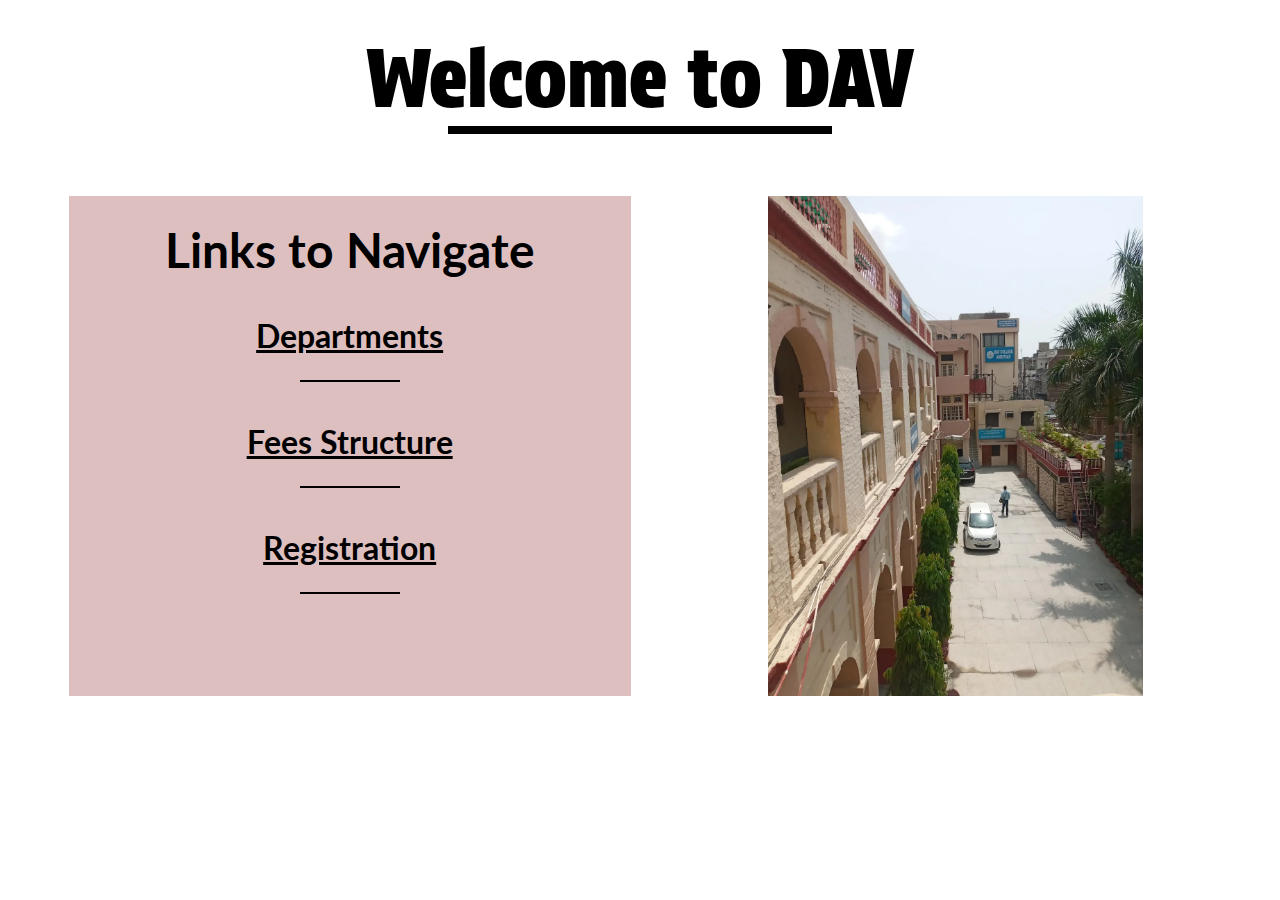
<file: index.html>
<!DOCTYPE html>
<html lang="en">
<head>
    <meta charset="UTF-8">
    <meta name="viewport" content="width=device-width, initial-scale=1.0">
    <title>DAV College</title>
    <link rel="stylesheet" href="style.css">
    <link rel="stylesheet" href="index.css">
</head>
<body>
    <header><h1>Welcome to DAV</h1></header>

    <div class="container">
    <div class="column">
        <h2>Links to Navigate</h2>
        <br />
        <div class="navlinks">
        <a href="dept.html" class="navlink">Departments</a>
        <a href="fees.html" class="navlink">Fees Structure</a>
        <a href="register.html" class="navlink">Registration</a>
        </div>
    </div>
    <div class="Image"><img src="images/DAVCollege.webp" alt=""></div>
    </div>
</body>
</html>
</file>
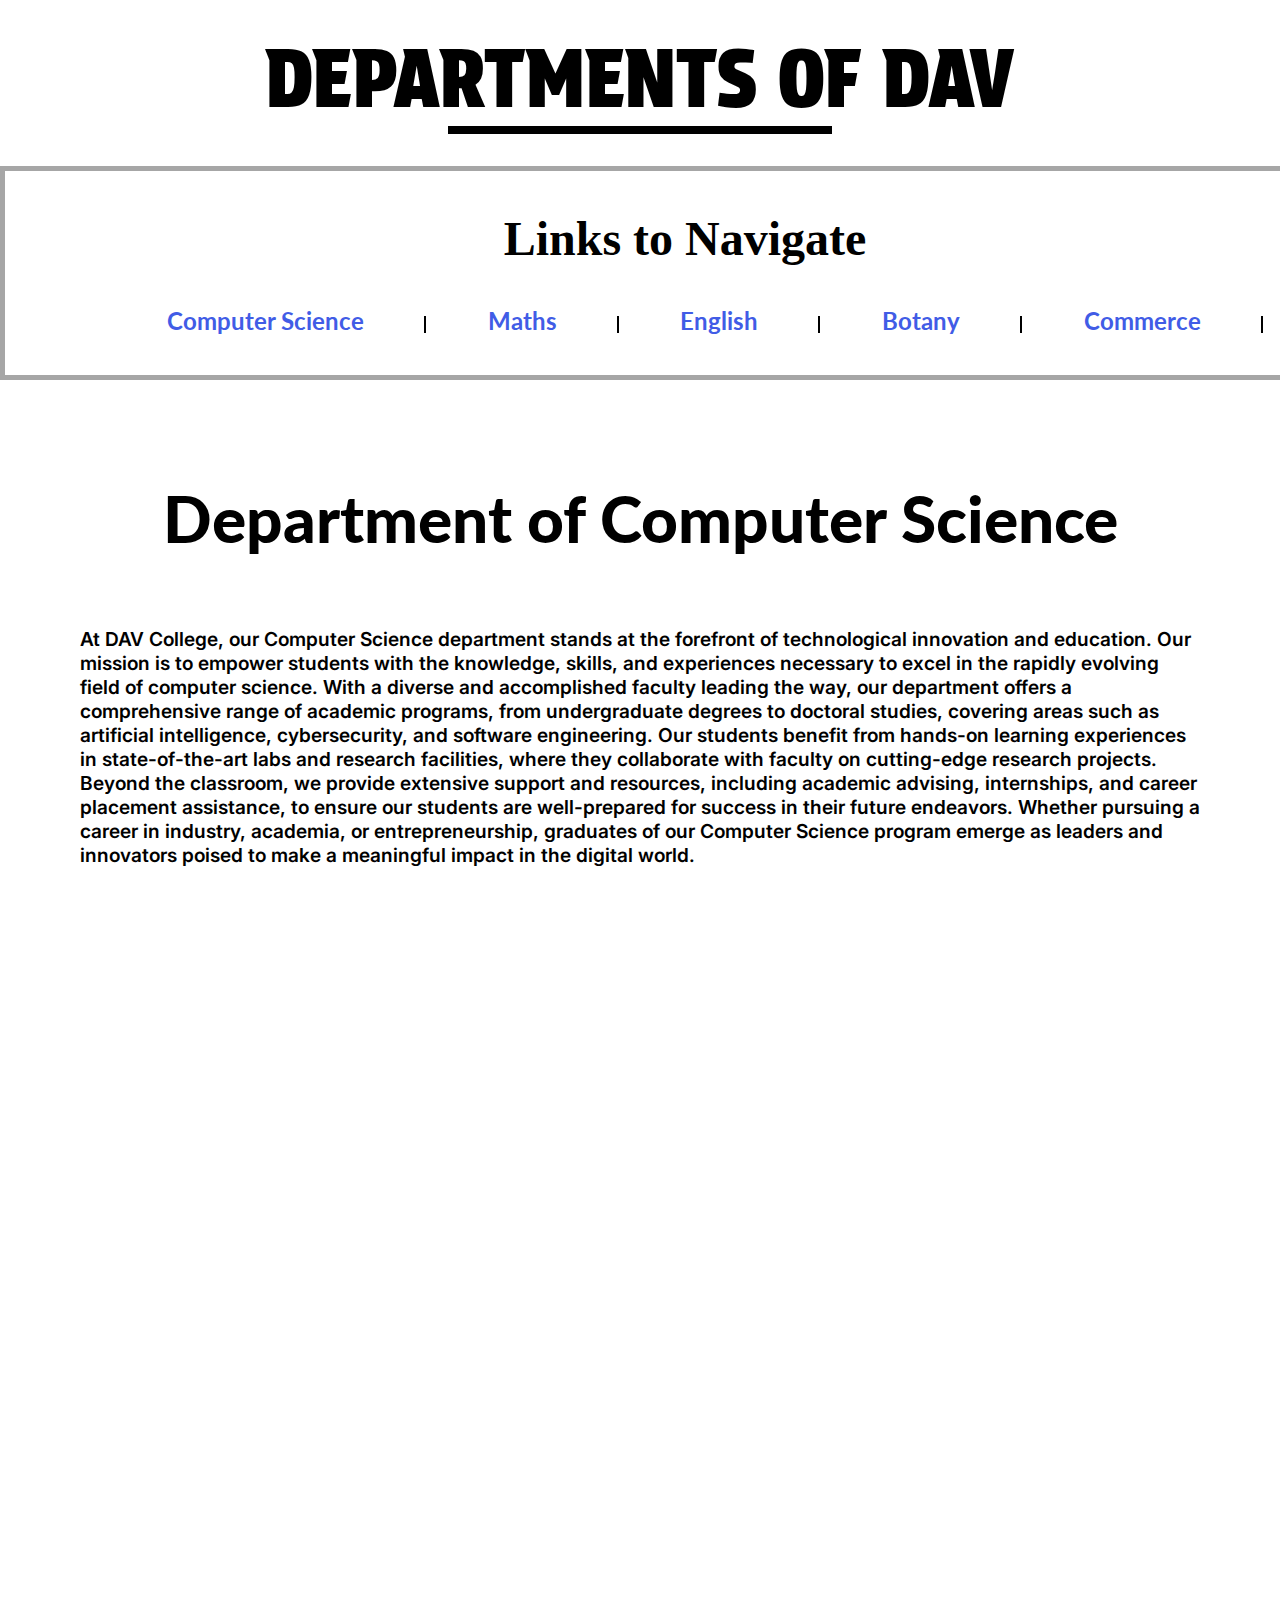
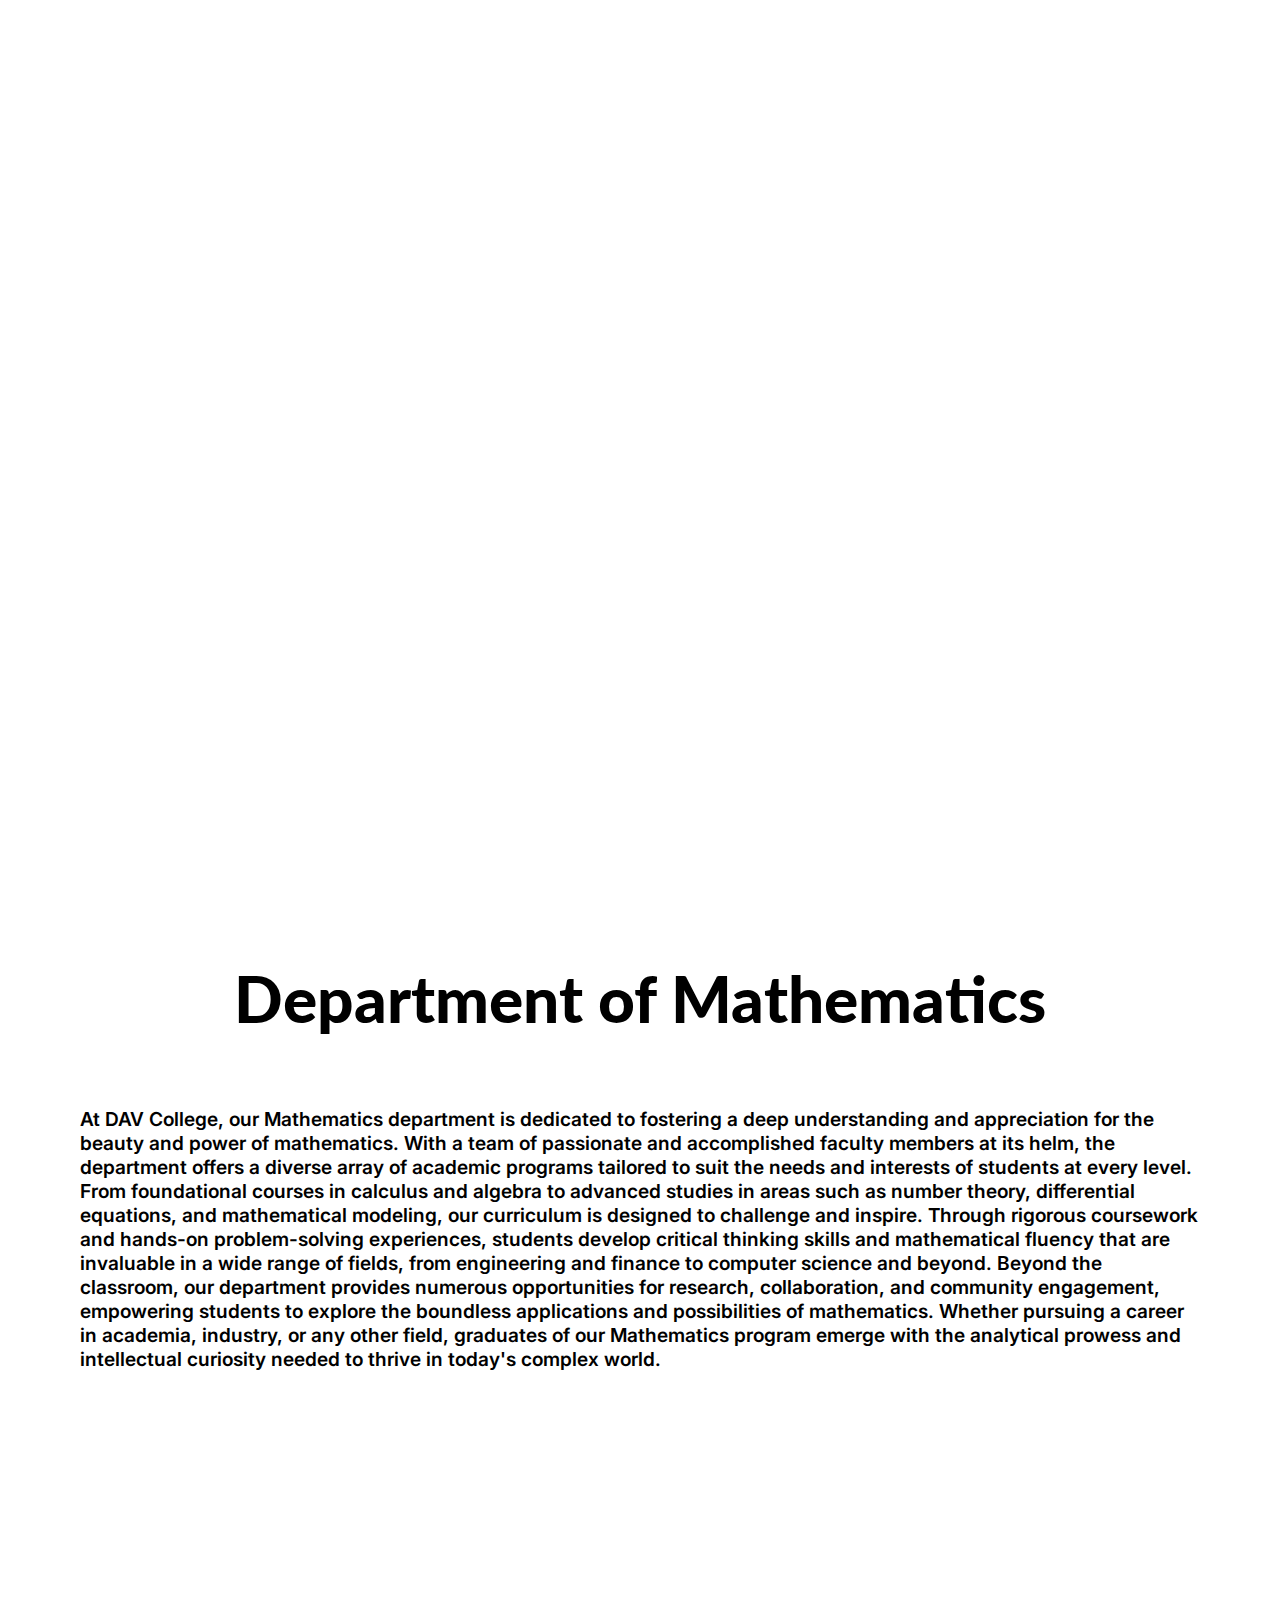
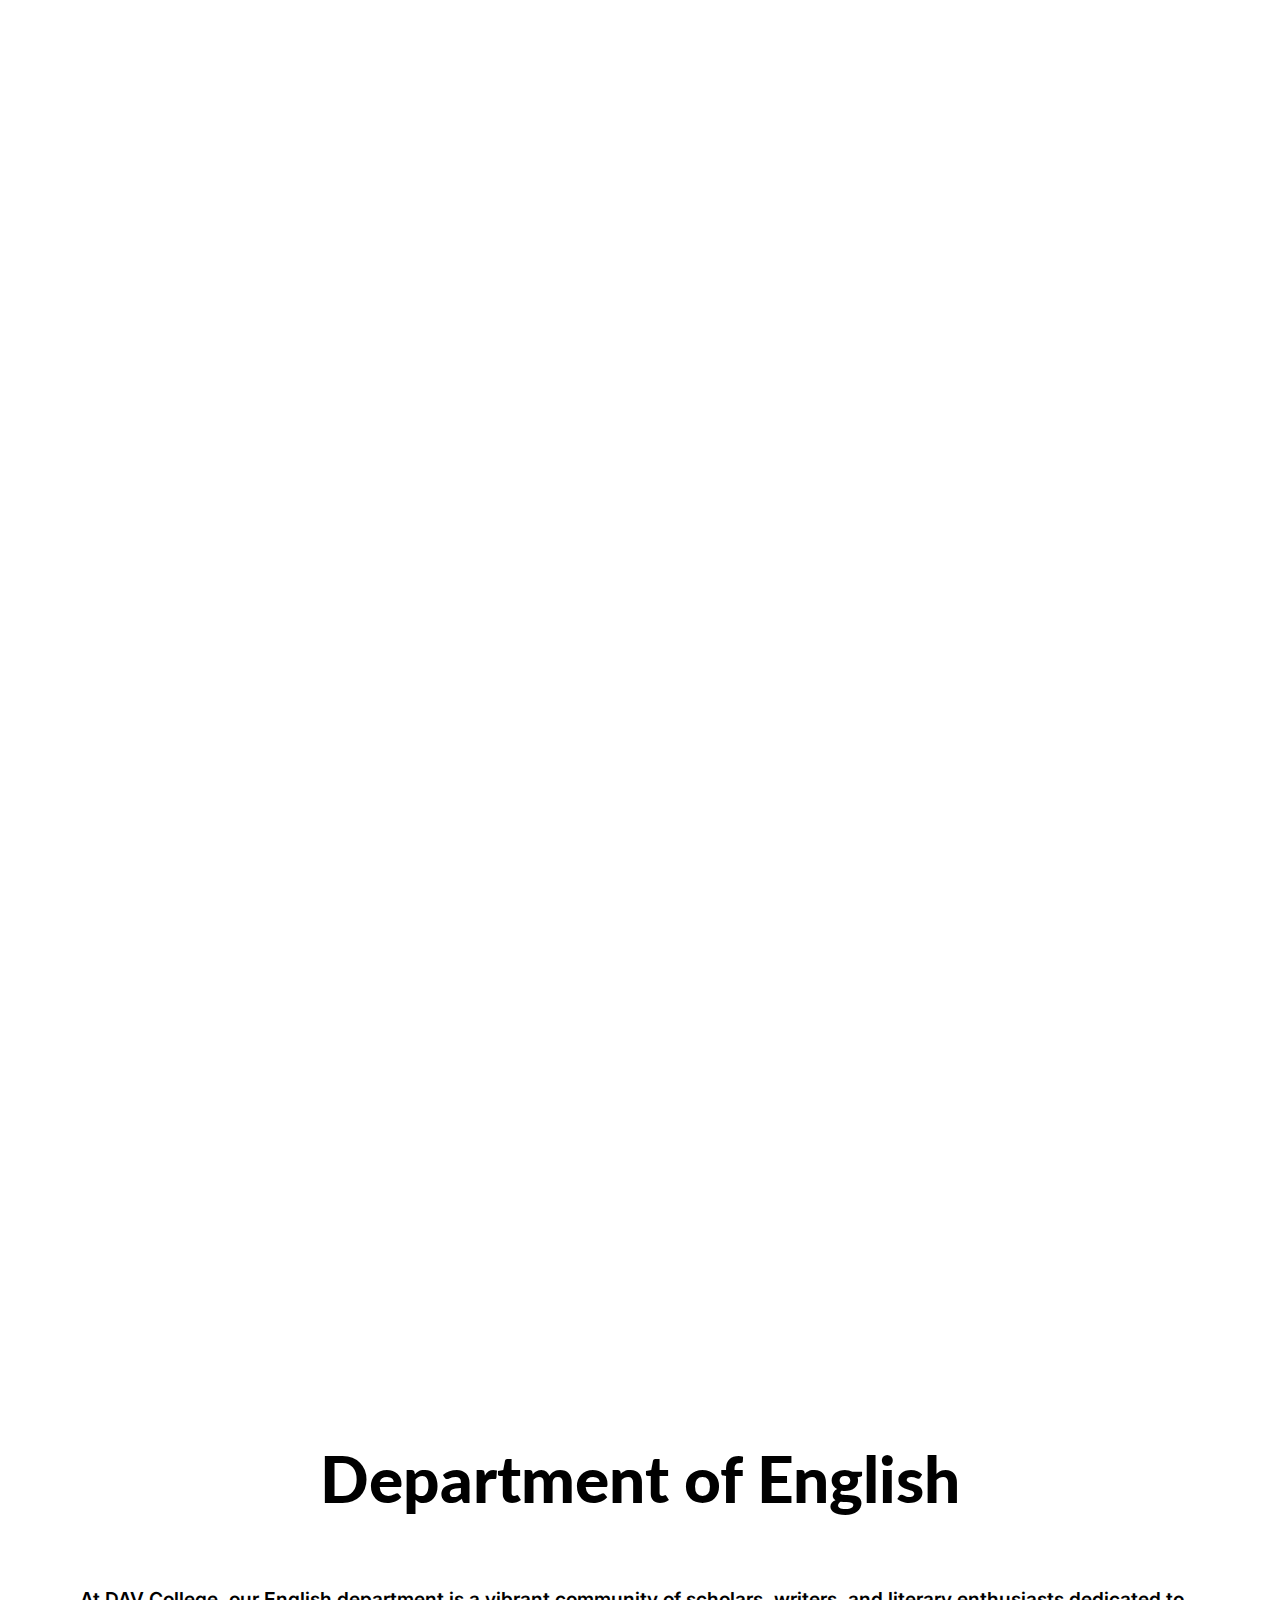
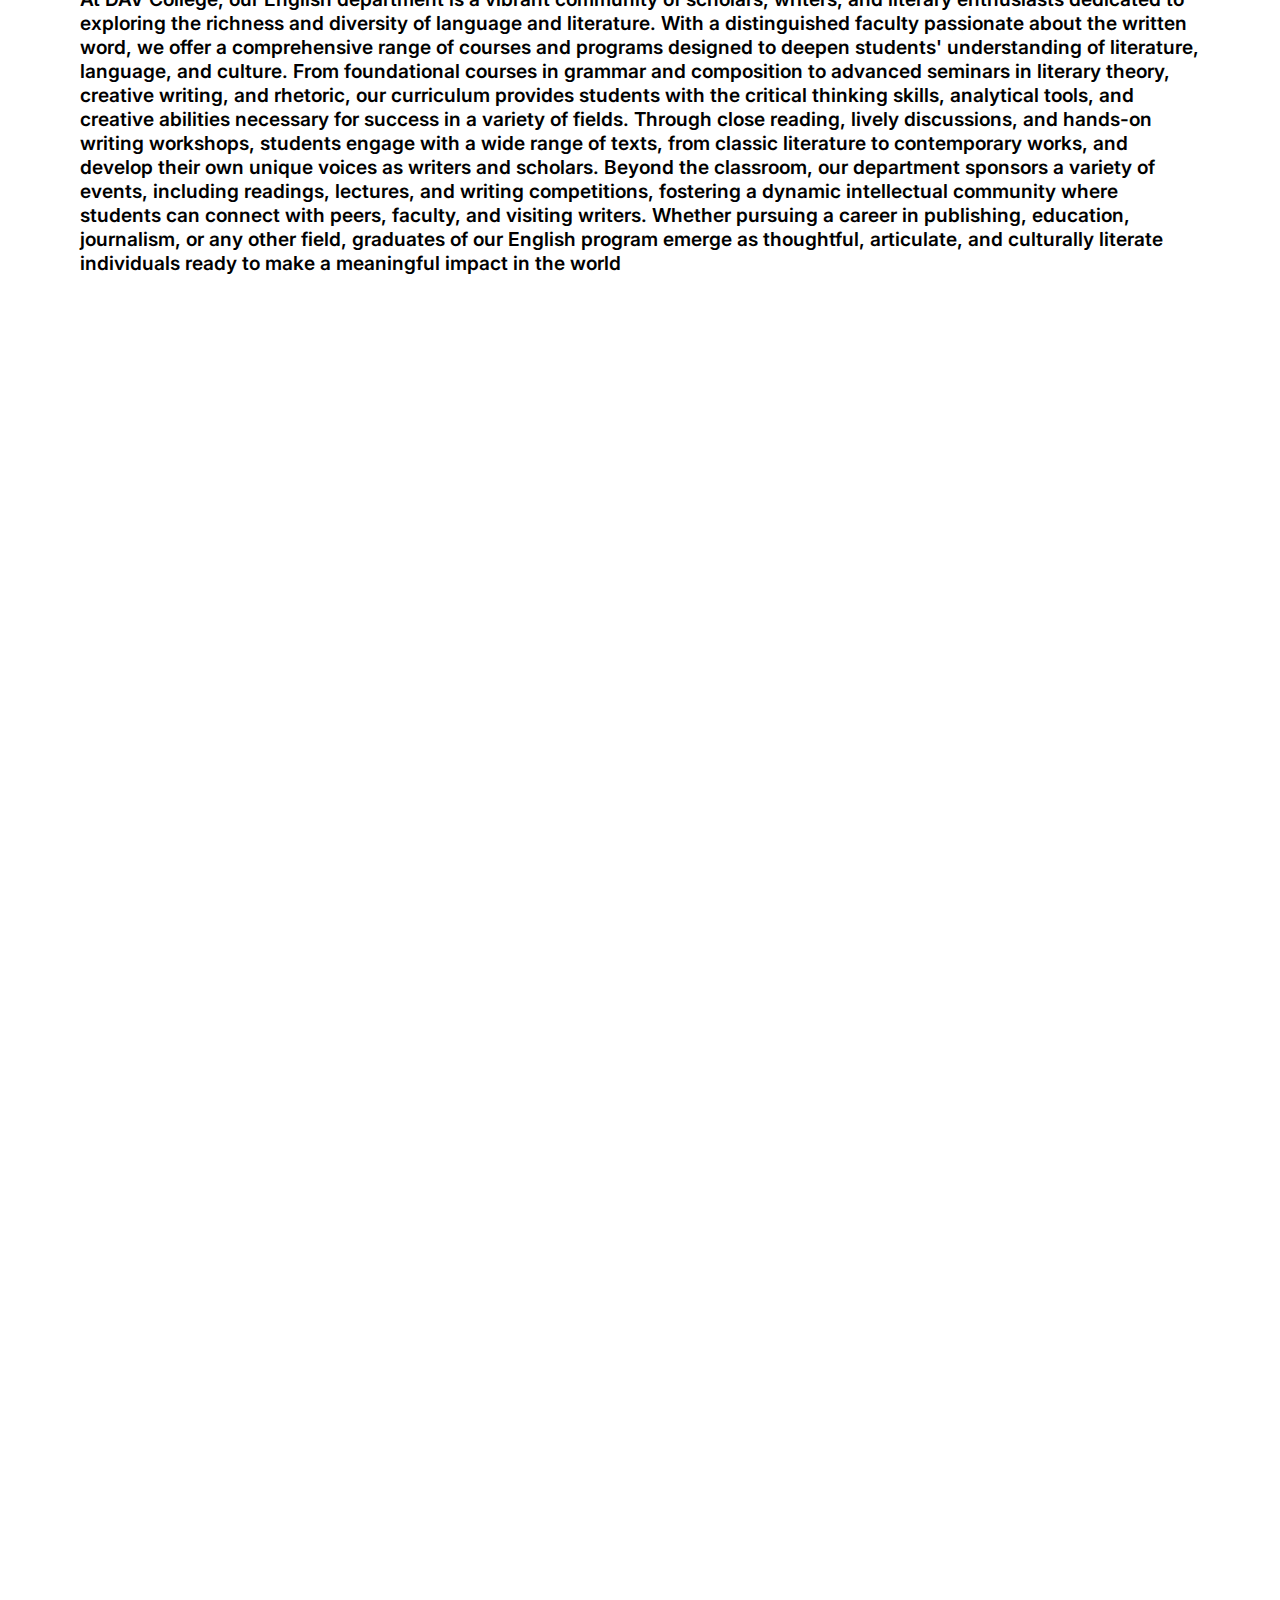
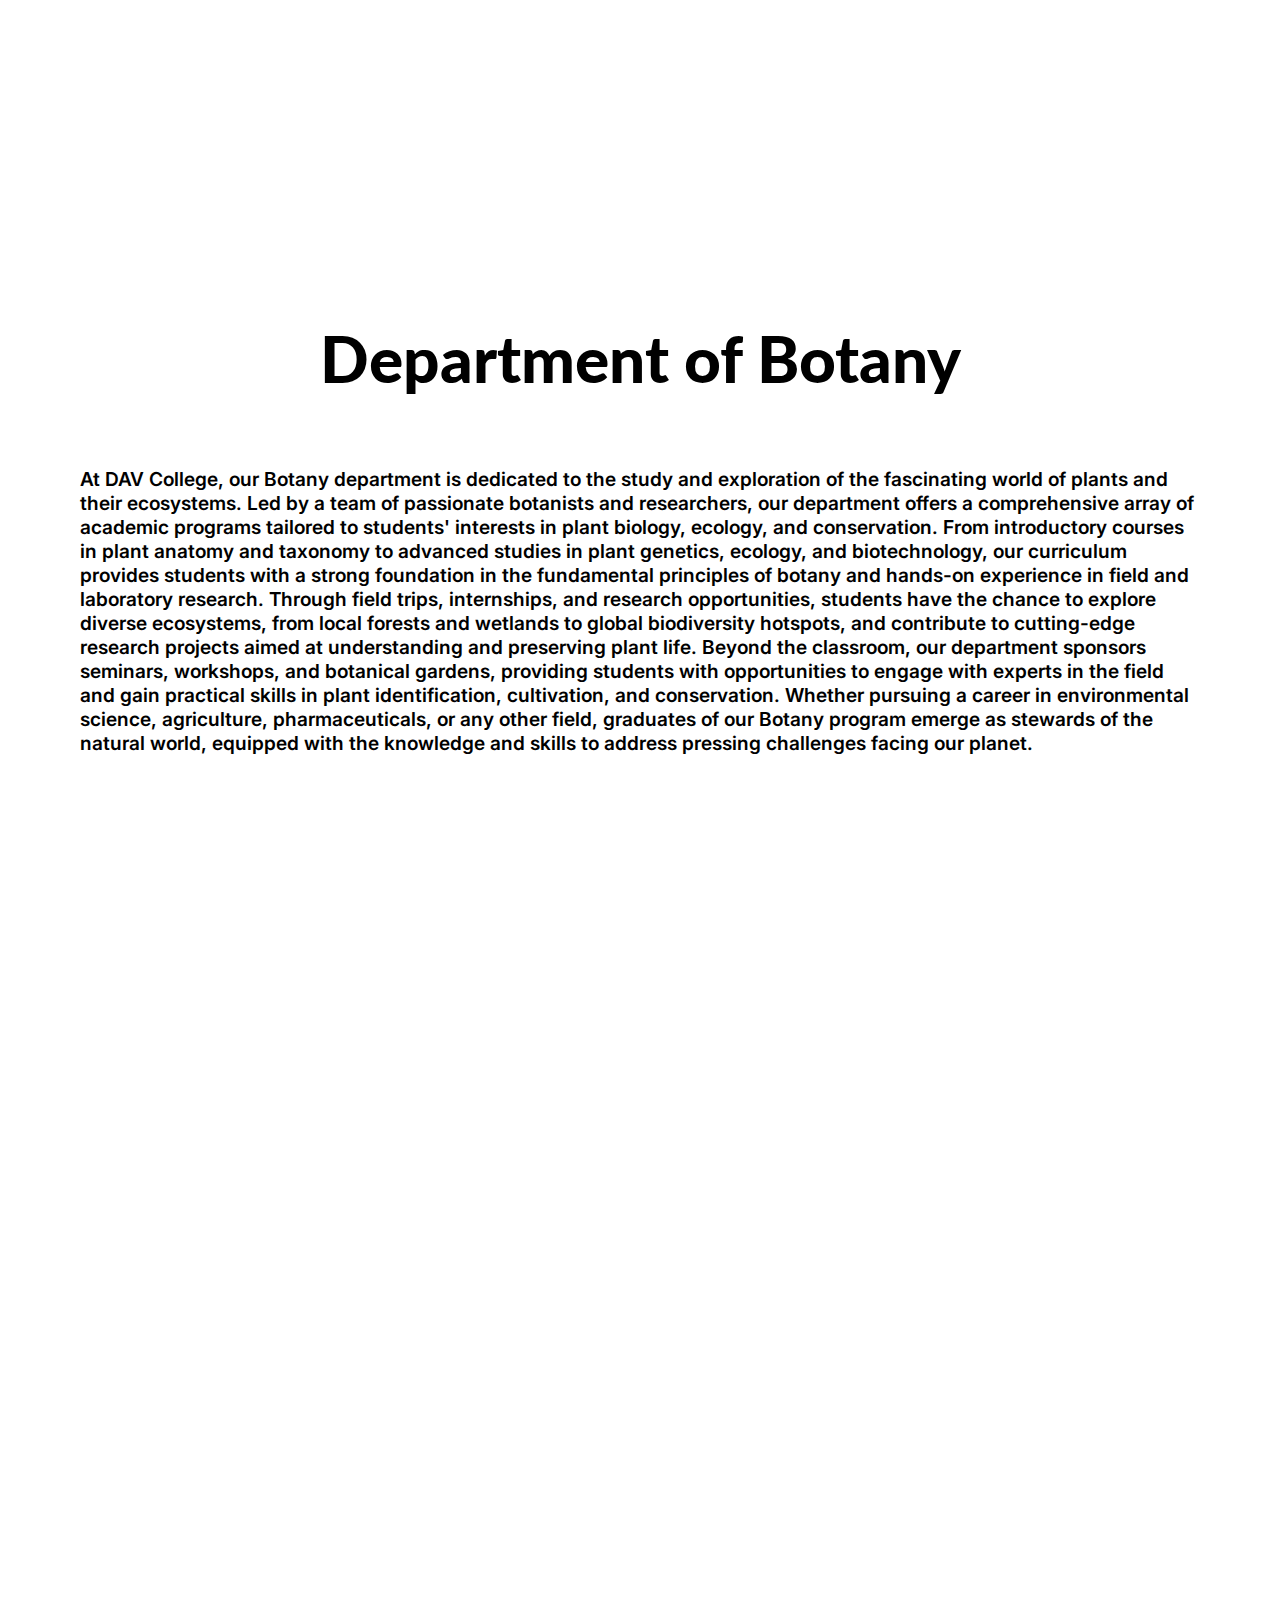
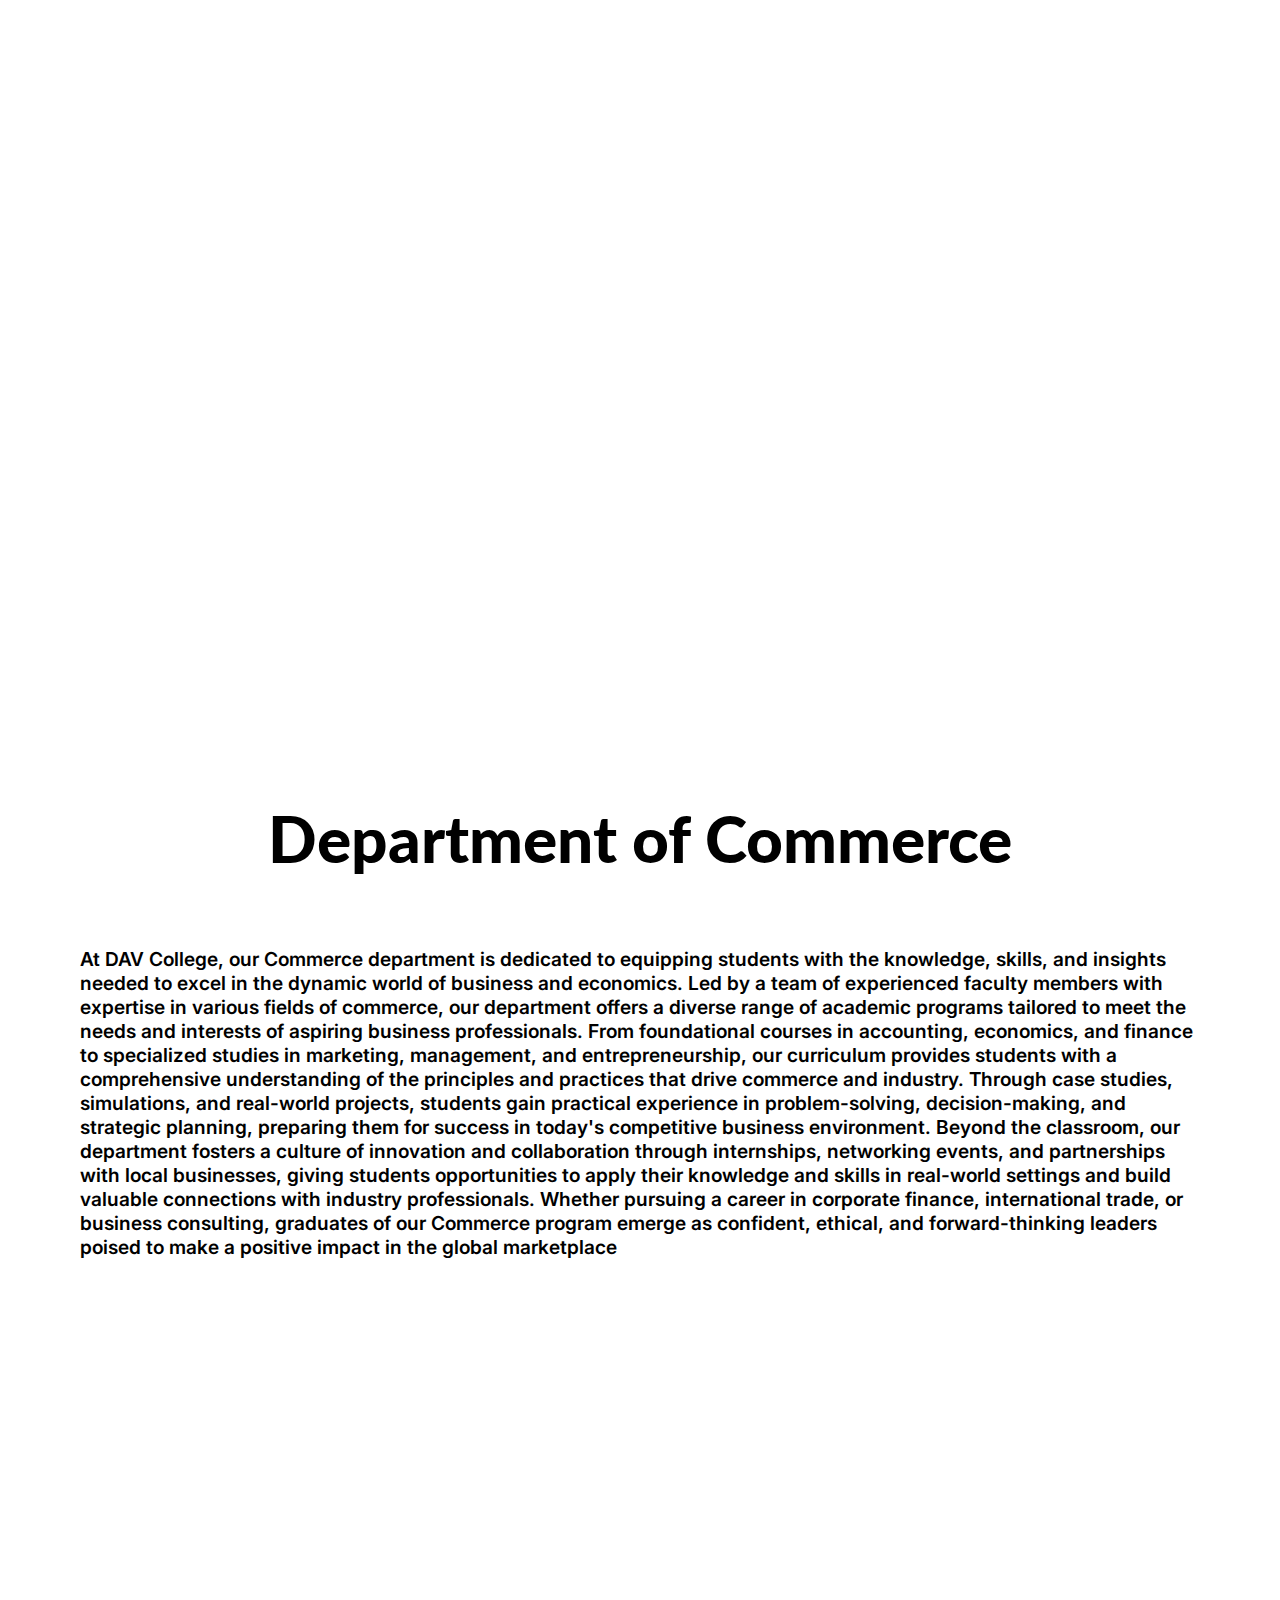
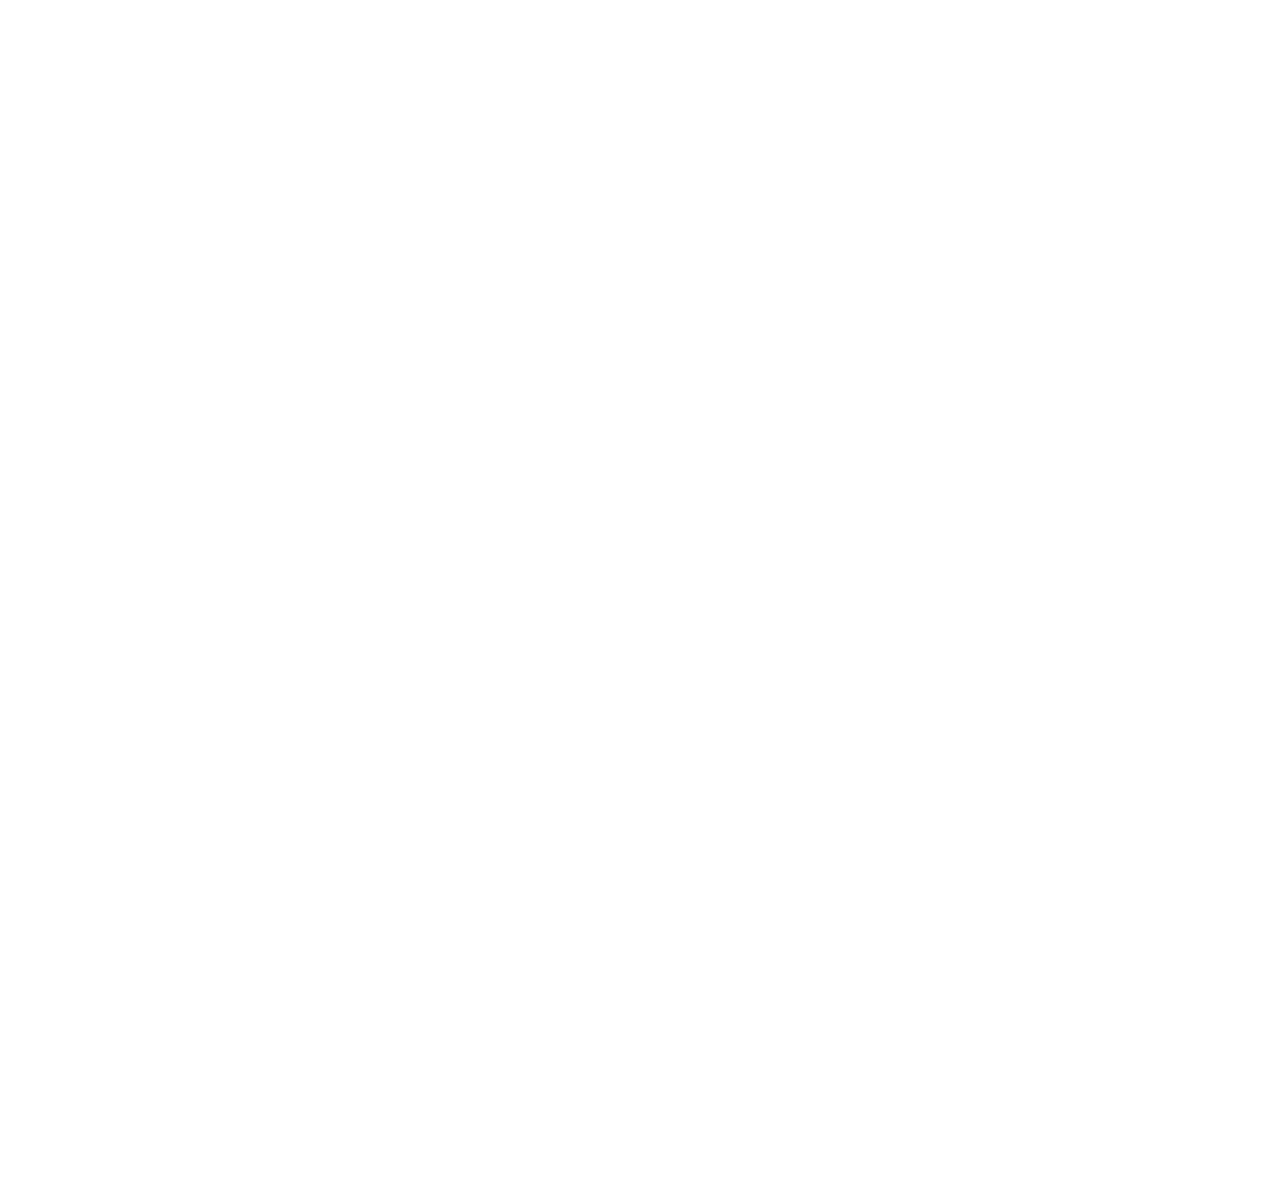
<file: dept.html>
<!DOCTYPE html>
<html lang="en">
<head>
    <meta charset="UTF-8">
    <meta name="viewport" content="width=device-width, initial-scale=1.0">
    <link rel="stylesheet" href="style.css">
    <link rel="stylesheet" href="dept.css">
    <title>DAV Departments</title>
</head>
<body>
    <header>
        <h1>DEPARTMENTS OF DAV</h1>
    </header>

    <div class="topbar">
        <h2>Links to Navigate</h2>
        <ul>
            <li><a href="#dept1">Computer Science</a></li>
            <li><a href="#dept2">Maths</a></li>
            <li><a href="#dept3">English</a></li>
            <li><a href="#dept4">Botany</a></li>
            <li><a href="#dept5">Commerce</a></li>
        </ul>
    </div>
    
    <div class="content">
        <div class="depts CS">
            <a name="dept1"></a>
            <h2>Department of Computer Science</h2>
            <p>At DAV College, our Computer Science department stands at the forefront of technological innovation and education. Our mission is to empower students with the knowledge, skills, and experiences necessary to excel in the rapidly evolving field of computer science. With a diverse and accomplished faculty leading the way, our department offers a comprehensive range of academic programs, from undergraduate degrees to doctoral studies, covering areas such as artificial intelligence, cybersecurity, and software engineering. Our students benefit from hands-on learning experiences in state-of-the-art labs and research facilities, where they collaborate with faculty on cutting-edge research projects. Beyond the classroom, we provide extensive support and resources, including academic advising, internships, and career placement assistance, to ensure our students are well-prepared for success in their future endeavors. Whether pursuing a career in industry, academia, or entrepreneurship, graduates of our Computer Science program emerge as leaders and innovators poised to make a meaningful impact in the digital world.</p>

        </div>
        <div class="img" style="background-image: url(images/CS.jpg)"></div>
        
        <div class="depts Maths">
            <a name="dept2"></a>
            <h2>Department of Mathematics</h2>
            <p>At DAV College, our Mathematics department is dedicated to fostering a deep understanding and appreciation for the beauty and power of mathematics. With a team of passionate and accomplished faculty members at its helm, the department offers a diverse array of academic programs tailored to suit the needs and interests of students at every level. From foundational courses in calculus and algebra to advanced studies in areas such as number theory, differential equations, and mathematical modeling, our curriculum is designed to challenge and inspire. Through rigorous coursework and hands-on problem-solving experiences, students develop critical thinking skills and mathematical fluency that are invaluable in a wide range of fields, from engineering and finance to computer science and beyond. Beyond the classroom, our department provides numerous opportunities for research, collaboration, and community engagement, empowering students to explore the boundless applications and possibilities of mathematics. Whether pursuing a career in academia, industry, or any other field, graduates of our Mathematics program emerge with the analytical prowess and intellectual curiosity needed to thrive in today's complex world.</p>
        </div>
        <div class="img" style="background-image: url(images/Maths.jpg)"></div>

        <div class="depts English">
            <a name="dept3"></a>
            <h2>Department of English</h2>
            <p>At DAV College, our English department is a vibrant community of scholars, writers, and literary enthusiasts dedicated to exploring the richness and diversity of language and literature. With a distinguished faculty passionate about the written word, we offer a comprehensive range of courses and programs designed to deepen students' understanding of literature, language, and culture. From foundational courses in grammar and composition to advanced seminars in literary theory, creative writing, and rhetoric, our curriculum provides students with the critical thinking skills, analytical tools, and creative abilities necessary for success in a variety of fields. Through close reading, lively discussions, and hands-on writing workshops, students engage with a wide range of texts, from classic literature to contemporary works, and develop their own unique voices as writers and scholars. Beyond the classroom, our department sponsors a variety of events, including readings, lectures, and writing competitions, fostering a dynamic intellectual community where students can connect with peers, faculty, and visiting writers. Whether pursuing a career in publishing, education, journalism, or any other field, graduates of our English program emerge as thoughtful, articulate, and culturally literate individuals ready to make a meaningful impact in the world</p>
        </div>
        <div class="img" style="background-image: url(images/English.jpg)"></div>

        <div class="depts Botany">
            <a name="dept4"></a>
            <h2>Department of Botany</h2>
            <p>At DAV College, our Botany department is dedicated to the study and exploration of the fascinating world of plants and their ecosystems. Led by a team of passionate botanists and researchers, our department offers a comprehensive array of academic programs tailored to students' interests in plant biology, ecology, and conservation. From introductory courses in plant anatomy and taxonomy to advanced studies in plant genetics, ecology, and biotechnology, our curriculum provides students with a strong foundation in the fundamental principles of botany and hands-on experience in field and laboratory research. Through field trips, internships, and research opportunities, students have the chance to explore diverse ecosystems, from local forests and wetlands to global biodiversity hotspots, and contribute to cutting-edge research projects aimed at understanding and preserving plant life. Beyond the classroom, our department sponsors seminars, workshops, and botanical gardens, providing students with opportunities to engage with experts in the field and gain practical skills in plant identification, cultivation, and conservation. Whether pursuing a career in environmental science, agriculture, pharmaceuticals, or any other field, graduates of our Botany program emerge as stewards of the natural world, equipped with the knowledge and skills to address pressing challenges facing our planet.</p>
        </div>
        <div class="img" style="background-image: url(images/Botany.jpg)"></div>

        <div class="depts Commerce">
            <a name="dept5"></a>
            <h2>Department of Commerce</h2>
            <p>At DAV College, our Commerce department is dedicated to equipping students with the knowledge, skills, and insights needed to excel in the dynamic world of business and economics. Led by a team of experienced faculty members with expertise in various fields of commerce, our department offers a diverse range of academic programs tailored to meet the needs and interests of aspiring business professionals. From foundational courses in accounting, economics, and finance to specialized studies in marketing, management, and entrepreneurship, our curriculum provides students with a comprehensive understanding of the principles and practices that drive commerce and industry. Through case studies, simulations, and real-world projects, students gain practical experience in problem-solving, decision-making, and strategic planning, preparing them for success in today's competitive business environment. Beyond the classroom, our department fosters a culture of innovation and collaboration through internships, networking events, and partnerships with local businesses, giving students opportunities to apply their knowledge and skills in real-world settings and build valuable connections with industry professionals. Whether pursuing a career in corporate finance, international trade, or business consulting, graduates of our Commerce program emerge as confident, ethical, and forward-thinking leaders poised to make a positive impact in the global marketplace</p>
        </div>
        <div class="img" style="background-image: url(images/Commerce.jpg)"></div>

    </div>

</body>
</html>
</file>
<file: style.css>
@import url('https://fonts.googleapis.com/css2?family=Protest+Strike&display=swap');
@import url('https://fonts.googleapis.com/css2?family=Lato:ital,wght@0,100;0,300;0,400;0,700;0,900;1,100;1,300;1,400;1,700;1,900&display=swap');
@import url('https://fonts.googleapis.com/css2?family=Inter:wght@326&display=swap');

*{
  margin:0;
  padding: 0;
}

header{
  text-align: Center;
}

header h1{
  margin-top: 30px ;
  font-size: 5em;
  font-family: "Protest Strike" ;
  font-weight: 100;
}

h1::after{
  content:"";
  border-bottom:  solid 8px black;
  position: absolute;
  display: block;
  width:30%;
  left: 50%;
  transform: translateX(-50%);
  margin: 0 auto;
}
</file>
<file: index.css>
.column{
  width: 40%;
  background-color: rgba(125,0,0,0.25);
  padding: 25px;
}

.Image{
  width: 40%;
/*   background-color: blue; */
  display: flex;
  justify-content: space-around;
  align-items: center;
}

.container{
  margin-top: 70px;
  display: flex;
  justify-content: space-evenly;
}

.navlinks{
  display: flex;
  flex-direction: column;
  text-align: center;
}

h2{
  font-size: 3rem;
  font-family: "Lato";
  text-align: center;
}

.navlink{
  font-size: 2rem;
  text-decoration:-moz-none;
  margin:20px auto;
}

.navlink::after{
  content: "";
  border-bottom: 2px solid black;
  display: block;
  position: relative;
  width: 100px;
  left: 50%;
  transform: translateX(-50%);
  margin-top: 25px;
}

img{
  height: 500px;
}

.navlinks a, .navlinks a:visited{
  color: black;
  font-family: Lato;
  font-weight: 700;
}

.navlinks a:hover{
  color: rgb(100,100,100);
  transition: 0s;
}
</file>
<file: dept.css>
.topbar{
  width: 100%;
  margin-top: 40px;
  border: rgba(0,0,0,0.35) solid 5px;
  padding: 40px;
}

.topbar h2{
  text-align: center;
  font-size: 3rem;
}

.topbar ul{
  display: flex;
  list-style: none;
  justify-content: space-evenly;
  margin-top: 40px;
}

.topbar a{
  text-decoration: none;
  font-size: 1.5rem;
}

.topbar li::after{
  content: "";
  border-right: black solid 2px;
  position: relative;
  left: 60px;
}

.depts{
  min-height: 100vh;
}

.content .img{
  width: 100vw;
  height: 120vh;
  background-attachment: fixed;
  background-size: cover;
}

.depts h2{
  margin-top: 100px;
  font-size: 4rem;
  font-family: Lato;
  text-align: center;
  font-weight: 900;
}


.depts p{
  margin:70px 80px 60px 80px;
  font-size: 1.2rem;
  font-family: Inter;
  font-weight: 600;
}

.topbar a, .topbar a:visited{
  color: rgb(65, 92, 230);
  font-family: Lato;
  font-weight: 700;
}

.topbar a:hover{
  color: rgb(102, 114, 179);
  transition: 0s;
}
</file>
